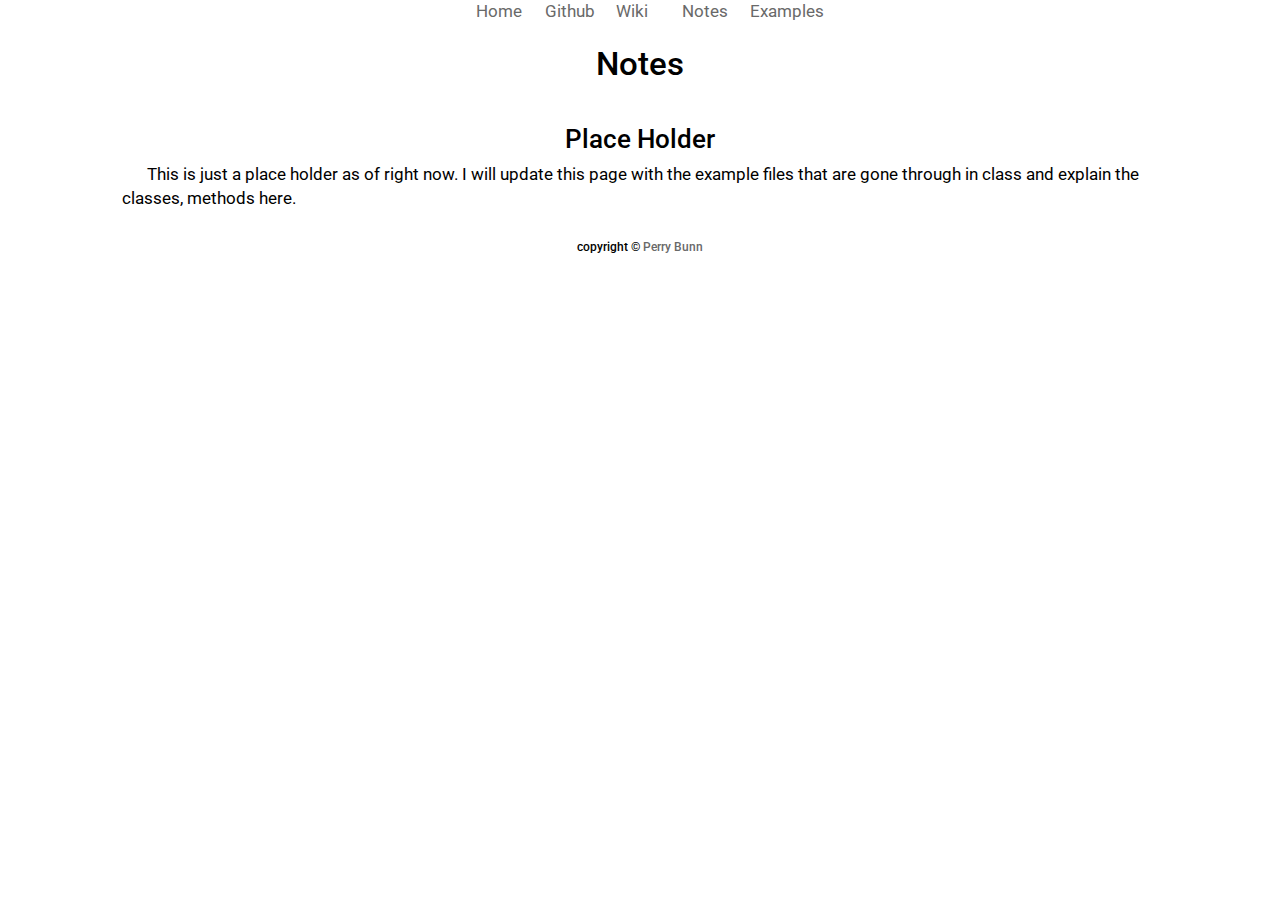
<file: docs/examples.html>
<!DOCTYPE html>
<html lang="en-US">
    <head>
        <meta charset="utf-8">
        <meta http-equiv="X-UA-Compatible" content="IE=edge">
        <meta name="veiwport" content="width, initial-scale=1.0, maximum-scale=1">
        <meta name="author" content="Perry Bunn">
        <meta name="description" content="COMP1210 github website based on the markdown files in the repository">
        <meta name="keywords" content="COMP, 1210, github, perry, bunn, se, auburn">
        <meta name="content" content="Version 1.0">
        <link rel="icon" type="image/png" href="images/favicon.ico">
        <link rel="stylesheet" href="Bootstrap/css/bootstrap.css" type="text/css">
        <link rel="stylesheet" href="normalize.css" type="text/css">
        <link rel="stylesheet" href="index.css" type="text/css">
        <title>COMP 1210</title>
        <link href="https://fonts.googleapis.com/css?family=Roboto:300,400|Source+Code+Pro" rel="stylesheet">
    </head>
    <body>
        <div class="container-fluid">
            <div class="row">
                <div class="col-md-4 col-md-offset-4 nav">
                    <div class="col-sm-2 col-sm-offset-1 center">
                        <a href="index.html">Home</a>
                    </div>
                    <div class="col-sm-2 center">
                        <a href="https://github.com/perryBunn/COMP1210">Github</a>
                    </div>
                    <div class="col-sm-2 center">
                        <a href="wiki.html">Wiki</a>
                    </div>
                    <div class="col-sm-2 center">
                        <a href="notes.html">Notes</a>
                    </div>
                    <div class="col-sm-2 center">
                        <a href="examples.html">Examples</a>
                    </div>
                </div>
            </div>
            <div class="row">
                <div class="col-md-4 col-md-offset-4 center">
                    <h1>Notes</h1>
                </div>
            </div>
            <div class="row">
                <div class="col-md-4 col-md-offset-4">
                    <h3 class="center">Place Holder</h3>
                </div>
                <div class="col-md-10 col-md-offset-1">
                    <p>This is just a place holder as of right now. I will update this page with the example files that are gone through in class and explain the classes, methods here.</p>
                </div>
            </div>
            <!-- create download links using the a tag -->
            <!-- 
                <a href="file to download" download>Click here to download</a> 
            -->
            <div class="row">
                <p></p>
            </div>
            <div class="row">
                <h6 class="col-md-6 col-xs-offset-3 center" id="copyright">copyright &copy; <a href="http://perrybunn.github.io/">Perry Bunn</a></h6>
            </div>
        </div>
    </body>
</html>
</file>
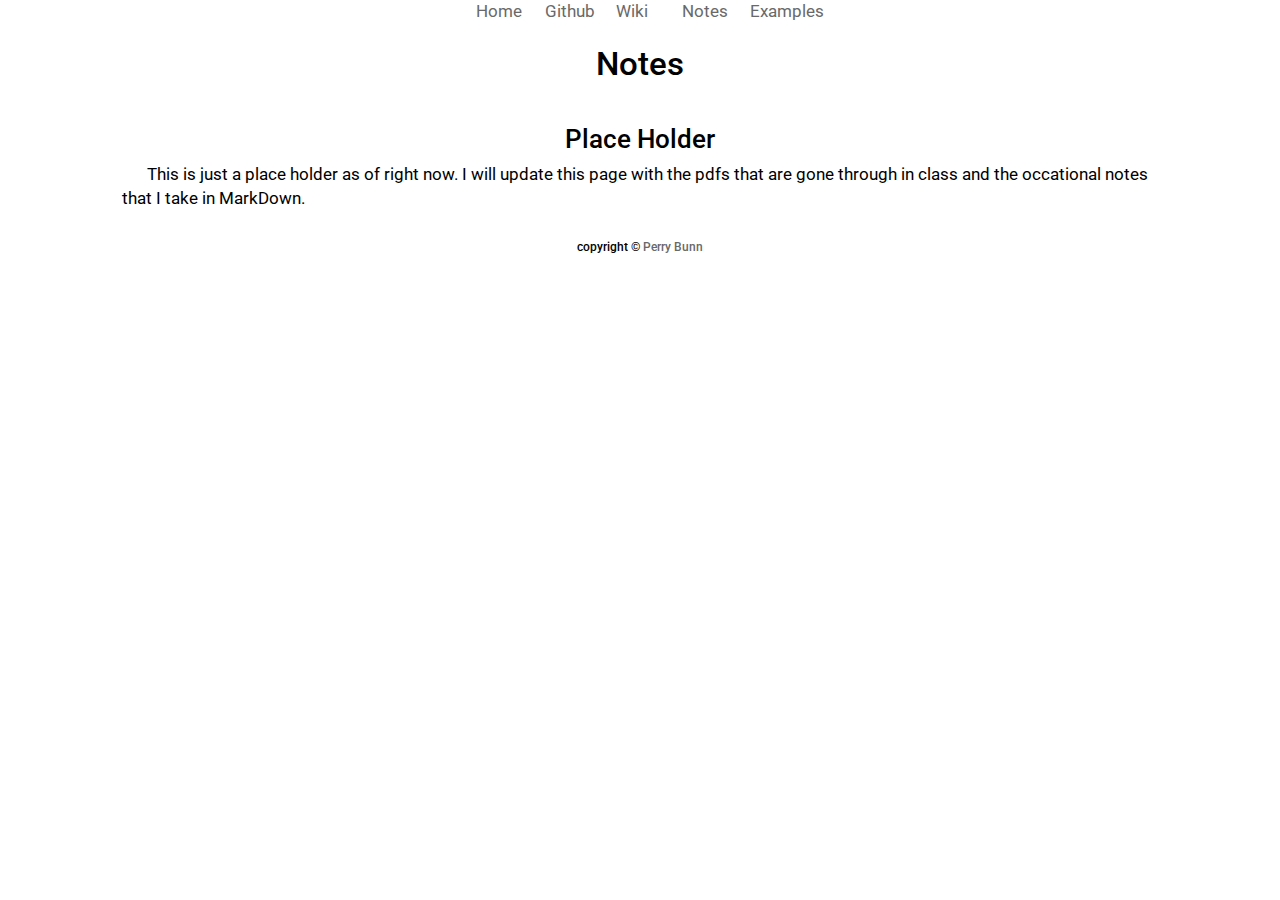
<file: docs/notes.html>
<!DOCTYPE html>
<html lang="en-US">
    <head>
        <meta charset="utf-8">
        <meta http-equiv="X-UA-Compatible" content="IE=edge">
        <meta name="veiwport" content="width, initial-scale=1.0, maximum-scale=1">
        <meta name="author" content="Perry Bunn">
        <meta name="description" content="COMP1210 github website based on the markdown files in the repository">
        <meta name="keywords" content="COMP, 1210, github, perry, bunn, se, auburn">
        <meta name="content" content="Version 1.0">
        <link rel="icon" type="image/png" href="images/favicon.ico">
        <link rel="stylesheet" href="Bootstrap/css/bootstrap.css" type="text/css">
        <link rel="stylesheet" href="normalize.css" type="text/css">
        <link rel="stylesheet" href="index.css" type="text/css">
        <title>COMP 1210</title>
        <link href="https://fonts.googleapis.com/css?family=Roboto:300,400|Source+Code+Pro" rel="stylesheet">
    </head>
    <body>
        <div class="container-fluid">
            <div class="row">
                <div class="col-md-4 col-md-offset-4 nav">
                    <div class="col-sm-2 col-sm-offset-1 center">
                        <a href="index.html">Home</a>
                    </div>
                    <div class="col-sm-2 center">
                        <a href="https://github.com/perryBunn/COMP1210">Github</a>
                    </div>
                    <div class="col-sm-2 center">
                        <a href="wiki.html">Wiki</a>
                    </div>
                    <div class="col-sm-2 center">
                        <a href="notes.html">Notes</a>
                    </div>
                    <div class="col-sm-2 center">
                        <a href="examples.html">Examples</a>
                    </div>
                </div>
            </div>
            <div class="row">
                <div class="col-md-4 col-md-offset-4 center">
                    <h1>Notes</h1>
                </div>
            </div>
            <div class="row">
                <div class="col-md-4 col-md-offset-4">
                    <h3 class="center">Place Holder</h3>
                </div>
                <div class="col-md-10 col-md-offset-1">
                    <p>This is just a place holder as of right now. I will update this page with the pdfs that are gone through in class and the occational notes that I take in MarkDown.</p>
                </div>
            </div>
            <div class="row">
                <p></p>
            </div>
            <div class="row">
                <h6 class="col-md-6 col-xs-offset-3 center" id="copyright">copyright &copy; <a href="http://perrybunn.github.io/">Perry Bunn</a></h6>
            </div>
        </div>
    </body>
</html>
</file>
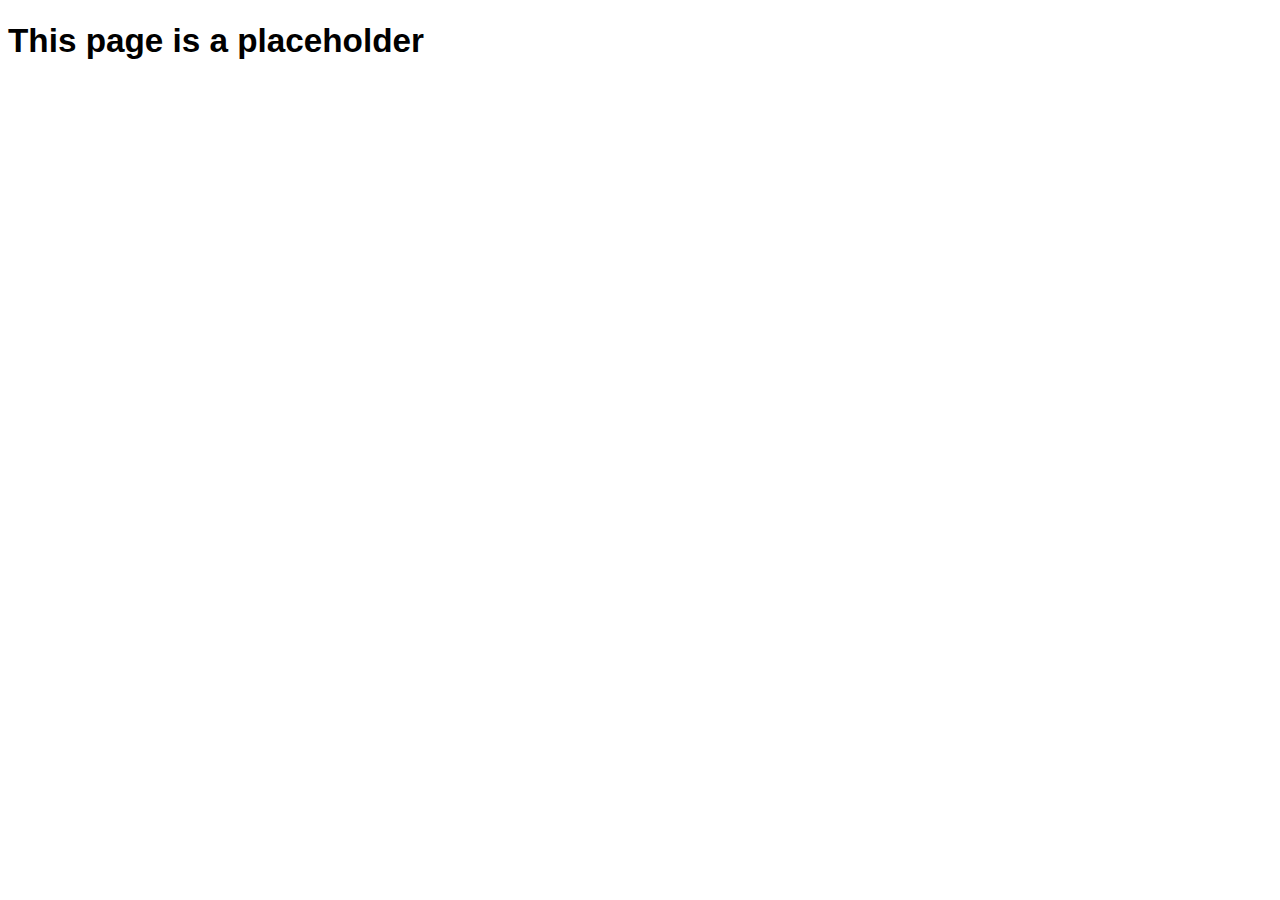
<file: docs/placeholder.html>
<!DOCTYPE html>
<html lang="en-US">
    <head>
        <meta charset="utf-8">
        <meta http-equiv="X-UA-Compatible" content="IE=edge">
        <meta name="veiwport" content="width, initial-scale=1.0, maximum-scale=1">
        <meta name="author" content="Perry Bunn">
        <meta name="description" content="COMP1210 github website based on the markdown files in the repository">
        <meta name="keywords" content="COMP, 1210, github, perry, bunn, se, auburn">
        <meta name="content" content="Version 1.0">
        <link rel="icon" type="image/png" href="images/favicon.ico">
        <!-- add the bootstrap links here -->
        <!-- add the normalize link here -->
        <link rel="stylesheet" type="text/css" href="index.css">
        <title>COMP 1210 Wiki</title>
    </head>
    <body>
        <h1>This page is a placeholder</h1>
    </body>
</html>
</file>
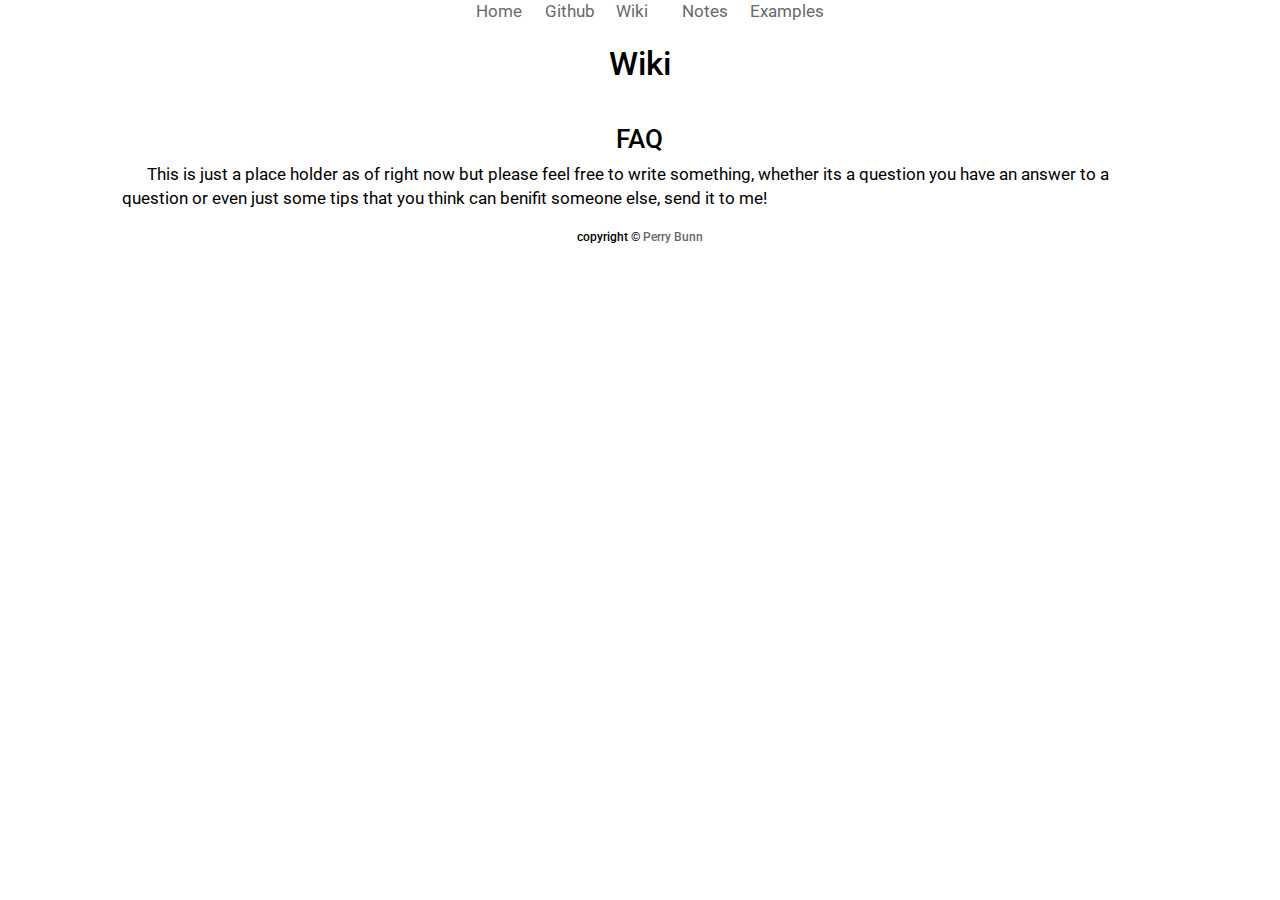
<file: docs/wiki.html>
<!DOCTYPE html>
<html lang="en-US">
    <head>
        <meta charset="utf-8">
        <meta http-equiv="X-UA-Compatible" content="IE=edge">
        <meta name="veiwport" content="width, initial-scale=1.0, maximum-scale=1">
        <meta name="author" content="Perry Bunn">
        <meta name="description" content="COMP1210 github website based on the markdown files in the repository">
        <meta name="keywords" content="COMP, 1210, github, perry, bunn, se, auburn">
        <meta name="content" content="Version 1.0">
        <link rel="icon" type="image/png" href="images/favicon.ico">
        <link rel="stylesheet" href="Bootstrap/css/bootstrap.css" type="text/css">
        <link rel="stylesheet" href="normalize.css" type="text/css">
        <link rel="stylesheet" href="index.css" type="text/css">
        <title>COMP 1210</title>
        <link href="https://fonts.googleapis.com/css?family=Roboto:300,400|Source+Code+Pro" rel="stylesheet">
    </head>
    <body>
        <div class="container-fluid">
            <div class="row">
                <div class="col-md-4 col-md-offset-4 nav">
                    <div class="col-sm-2 col-sm-offset-1 center">
                        <a href="index.html">Home</a>
                    </div>
                    <div class="col-sm-2 center">
                        <a href="https://github.com/perryBunn/COMP1210">Github</a>
                    </div>
                    <div class="col-sm-2 center">
                        <a href="wiki.html">Wiki</a>
                    </div>
                    <div class="col-sm-2 center">
                        <a href="notes.html">Notes</a>
                    </div>
                    <div class="col-sm-2 center">
                        <a href="examples.html">Examples</a>
                    </div>
                </div>
            </div>
            <div class="row">
                <div class="col-md-4 col-md-offset-4 center">
                    <h1>Wiki</h1>
                </div>
            </div>
            <div class="row">
                <div class="col-md-4 col-md-offset-4">
                    <h3 class="center">FAQ</h3>
                </div>
                <div class="col-md-10 col-md-offset-1">
                    <p>This is just a place holder as of right now but please feel free to write something, whether its a question you have an answer to a question or even just some tips that you think can benifit someone else, send it to me!</p>
                </div>
            </div>
            <div class="row">
                
            </div>
            <div class="row">
                <h6 class="col-md-6 col-xs-offset-3 center" id="copyright">copyright &copy; <a href="http://perrybunn.github.io/">Perry Bunn</a></h6>
            </div>
        </div>
    </body>
</html>
</file>
<file: docs/index.css>
/* Fonts used. */
/* 
font-family: 'Roboto', sans-serif;
font-family: 'Source Code Pro', monospace;
*/
body {
    font-family: 'Roboto', sans-serif;
    font-size: 1.3vw;
    color: black;
}

.code {
    font-family: 'Source Code Pro', monospace;
}

.center {
    text-align: center;
    align-content: center;
    align-items: center;
    align-self: center;
}

p {
    text-indent: 1.5em;
}

h3 {
    font-size: 2vw;
}

a {
    color: #696969;
}

a:hover {
    color: #e54848;
}

.imageSize {
    max-width: 25vh;
}
</file>
